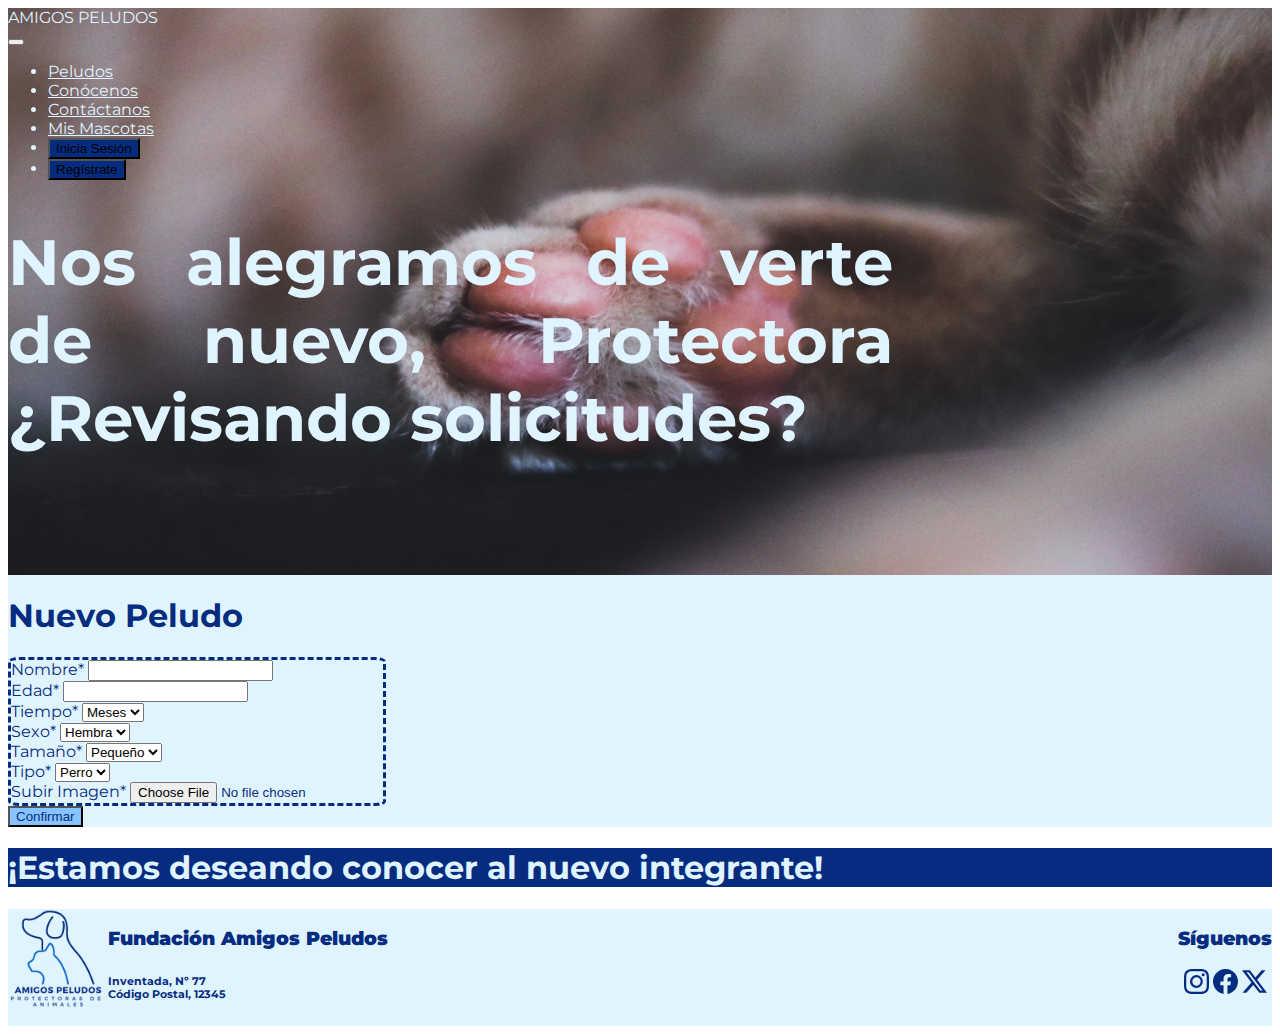
<file: View/ProtectoraNuevoPeludo.html>
<!DOCTYPE html>
<html lang="en">

<head>
    <meta charset="UTF-8">
    <meta name="viewport" content="width=device-width, initial-scale=1.0">
    <link rel="stylesheet" href="css/index.css">
    <link href="https://cdn.jsdelivr.net/npm/bootstrap@5.3.2/dist/css/bootstrap.min.css" rel="stylesheet"
        integrity="sha384-T3c6CoIi6uLrA9TneNEoa7RxnatzjcDSCmG1MXxSR1GAsXEV/Dwwykc2MPK8M2HN" crossorigin="anonymous">
    <script src="https://cdn.jsdelivr.net/npm/bootstrap@5.3.2/dist/js/bootstrap.bundle.min.js"
        integrity="sha384-C6RzsynM9kWDrMNeT87bh95OGNyZPhcTNXj1NW7RuBCsyN/o0jlpcV8Qyq46cDfL"
        crossorigin="anonymous"></script>
    <title>Nuestros Peludos</title>
</head>

<body>
    <header>
        <div class="bg-image container-header" style="background-image: url('img/hero8.webp');">
            <div class="row justify-content-between p-0 m-0 navbar">
                <div class="col-auto mt-1">
                    <a href="index.html" style="text-decoration: none;">AMIGOS PELUDOS</a>
                </div>
                <div class="col-auto">
                    <nav class="navbar navbar-expand-lg">
                        <div class="container-fluid">
                            <button class="navbar-toggler" type="button" data-bs-toggle="collapse"
                                data-bs-target="#navbarNav" aria-controls="navbarNav" aria-expanded="false"
                                aria-label="Toggle navigation">
                                <span class="navbar-toggler-icon"></span>
                            </button>
                            <div class="collapse navbar-collapse" id="navbarNav">
                                <ul class="navbar-nav">
                                    <li class="nav-item">
                                        <a class="nav-link active fw-bold mx-2" aria-current="page"
                                            href="Peludos.html">Peludos</a>
                                    </li>
                                    <li class="nav-item">
                                        <a class="nav-link active fw-bold mx-2" aria-current="page"
                                            href="Conocenos.html">Conócenos</a>
                                    </li>
                                    <li class="nav-item">
                                        <a class="nav-link active fw-bold mx-2" aria-current="page"
                                            href="Contactanos.html">Contáctanos</a>
                                    </li>
                                    <!-- IF AQUI -->
                                    <li class="nav-item">
                                        <a class="nav-link active fw-bold mx-2" aria-current="page"
                                            href="AdoptanteMisMascotas.html">Mis Mascotas</a>
                                    </li>
                                    <li class="nav-item">
                                        <button class="btn btn-primary mx-2" type="button">Inicia Sesión</button>
                                        <!-- <a class="nav-link active fw-bold nav-item-fondo" aria-current="page" href="#">Inicia Sesión</a> -->
                                    </li>
                                    <li class="nav-item">
                                        <button class="btn btn-primary mx-2" type="button">Regístrate</button>
                                        <!-- <a class="nav-link active fw-bold nav-item-fondo" aria-current="page" href="#">Regístrate</a> -->
                                    </li>
                                </ul>
                            </div>
                        </div>
                    </nav>
                </div>
            </div>
            <div class="Text-Hero p-5 d-flex align-items-end fw-bold">
                <h1>Nos alegramos de verte de nuevo, Protectora
                    ¿Revisando solicitudes?
                </h1>
            </div>
        </div>
    </header>
    <main>
        <div class="tablaP w-100">
            <h1 class="ps-5 mt-3 fs-1">Nuevo Peludo</h1>
            <div class="NuevoPeludo-formulario w-100">
                <form class="w-75 mt-4 m-auto mb-5">
                    <div class="NuevoPeludo-formulario-div p-5">
                        <div class="mb-3 mt-3">
                            <label class="form-label">Nombre*</label>
                            <input type="text" class="form-control" aria-describedby="Nombre">
                        </div>
                        <div class="d-flex justify-content-between">
                            <div class="mb-3 mt-3">
                                <label class="form-label">Edad*</label>
                                <input type="text" class="form-control" aria-describedby="edad">
                            </div>
                            <div class="mb-3 mt-3">
                                <label class="form-label">Tiempo*</label>
                                <select class="form-select" aria-label="Default select example">
                                    <option value="Meses">Meses</option>
                                    <option value="Year">Años</option>
                                </select>
                            </div>
                            <div class="mb-3 mt-3">
                                <label class="form-label">Sexo*</label>
                                <select class="form-select" aria-label="Default select example">
                                    <option value="Hembra">Hembra</option>
                                    <option value="Macho">Macho</option>
                                </select>
                            </div>
                            <div class="mb-3 mt-3">
                                <label for="">Tamaño*</label>
                                <select class="form-select" aria-label="Default select example">
                                    <option value="Small">Pequeño</option>
                                    <option value="Medium">Mediano</option>
                                    <option value="Big">Grande</option>
                                </select>
                            </div>
                            <div class="mb-3 mt-3">
                                <label for="">Tipo*</label>
                                <select class="form-select" aria-label="Default select example">
                                    <option value="Perro">Perro</option>
                                    <option value="Gato">Gato</option>
                                </select>
                            </div>
                        </div>
                        <div class="mb-3 mt-3">
                            <label for="">Subir Imagen*</label>
                            <input type="file" id="img form-file" name="img" required>
                        </div>
                    </div>
                    <div class="NuevoPeludo-formulario-Submit w-100 d-flex justify-content-center">
                        <button type="submit" class="btn btn-lg mt-3">Confirmar</button>
                    </div>

                </form>
            </div>

            <!-- PAGINACION -->
        </div>
        <div class="frase-Pie p-5 d-flex align-items-end fw-bold justify-content-center">
            <h1>¡Estamos deseando conocer al nuevo integrante!</h1>
        </div>
    </main>
    <footer>
        <div class="footer">
            <div class="footer-logo-datos">
                <div class="footer-logo"><img src="img/logo.webp" alt=""></div>
                <div class="footer-datos ms-4">
                    <h3><b>Fundación Amigos Peludos</b></h3>
                    <h6>Inventada, Nº 77 <br>
                        Código Postal, 12345</h6>
                </div>
            </div>
            <div class="footer-RRSS me-5">
                <h3><b>Síguenos</b></h3>
                <div class="footer-RRSS-iconos">
                    <svg xmlns="http://www.w3.org/2000/svg" width="16" height="16" fill="currentColor"
                        class="bi bi-instagram" viewBox="0 0 16 16">
                        <path
                            d="M8 0C5.829 0 5.556.01 4.703.048 3.85.088 3.269.222 2.76.42a3.917 3.917 0 0 0-1.417.923A3.927 3.927 0 0 0 .42 2.76C.222 3.268.087 3.85.048 4.7.01 5.555 0 5.827 0 8.001c0 2.172.01 2.444.048 3.297.04.852.174 1.433.372 1.942.205.526.478.972.923 1.417.444.445.89.719 1.416.923.51.198 1.09.333 1.942.372C5.555 15.99 5.827 16 8 16s2.444-.01 3.298-.048c.851-.04 1.434-.174 1.943-.372a3.916 3.916 0 0 0 1.416-.923c.445-.445.718-.891.923-1.417.197-.509.332-1.09.372-1.942C15.99 10.445 16 10.173 16 8s-.01-2.445-.048-3.299c-.04-.851-.175-1.433-.372-1.941a3.926 3.926 0 0 0-.923-1.417A3.911 3.911 0 0 0 13.24.42c-.51-.198-1.092-.333-1.943-.372C10.443.01 10.172 0 7.998 0h.003zm-.717 1.442h.718c2.136 0 2.389.007 3.232.046.78.035 1.204.166 1.486.275.373.145.64.319.92.599.28.28.453.546.598.92.11.281.24.705.275 1.485.039.843.047 1.096.047 3.231s-.008 2.389-.047 3.232c-.035.78-.166 1.203-.275 1.485a2.47 2.47 0 0 1-.599.919c-.28.28-.546.453-.92.598-.28.11-.704.24-1.485.276-.843.038-1.096.047-3.232.047s-2.39-.009-3.233-.047c-.78-.036-1.203-.166-1.485-.276a2.478 2.478 0 0 1-.92-.598 2.48 2.48 0 0 1-.6-.92c-.109-.281-.24-.705-.275-1.485-.038-.843-.046-1.096-.046-3.233 0-2.136.008-2.388.046-3.231.036-.78.166-1.204.276-1.486.145-.373.319-.64.599-.92.28-.28.546-.453.92-.598.282-.11.705-.24 1.485-.276.738-.034 1.024-.044 2.515-.045v.002zm4.988 1.328a.96.96 0 1 0 0 1.92.96.96 0 0 0 0-1.92zm-4.27 1.122a4.109 4.109 0 1 0 0 8.217 4.109 4.109 0 0 0 0-8.217zm0 1.441a2.667 2.667 0 1 1 0 5.334 2.667 2.667 0 0 1 0-5.334" />
                    </svg>
                    <svg xmlns="http://www.w3.org/2000/svg" width="16" height="16" fill="currentColor"
                        class="bi bi-facebook" viewBox="0 0 16 16">
                        <path
                            d="M16 8.049c0-4.446-3.582-8.05-8-8.05C3.58 0-.002 3.603-.002 8.05c0 4.017 2.926 7.347 6.75 7.951v-5.625h-2.03V8.05H6.75V6.275c0-2.017 1.195-3.131 3.022-3.131.876 0 1.791.157 1.791.157v1.98h-1.009c-.993 0-1.303.621-1.303 1.258v1.51h2.218l-.354 2.326H9.25V16c3.824-.604 6.75-3.934 6.75-7.951" />
                    </svg>
                    <svg xmlns="http://www.w3.org/2000/svg" width="16" height="16" fill="currentColor"
                        class="bi bi-twitter-x" viewBox="0 0 16 16">
                        <path
                            d="M12.6.75h2.454l-5.36 6.142L16 15.25h-4.937l-3.867-5.07-4.425 5.07H.316l5.733-6.57L0 .75h5.063l3.495 4.633L12.601.75Zm-.86 13.028h1.36L4.323 2.145H2.865l8.875 11.633Z" />
                    </svg>
                </div>
            </div>
        </div>
    </footer>
</body>

</html>
</file>
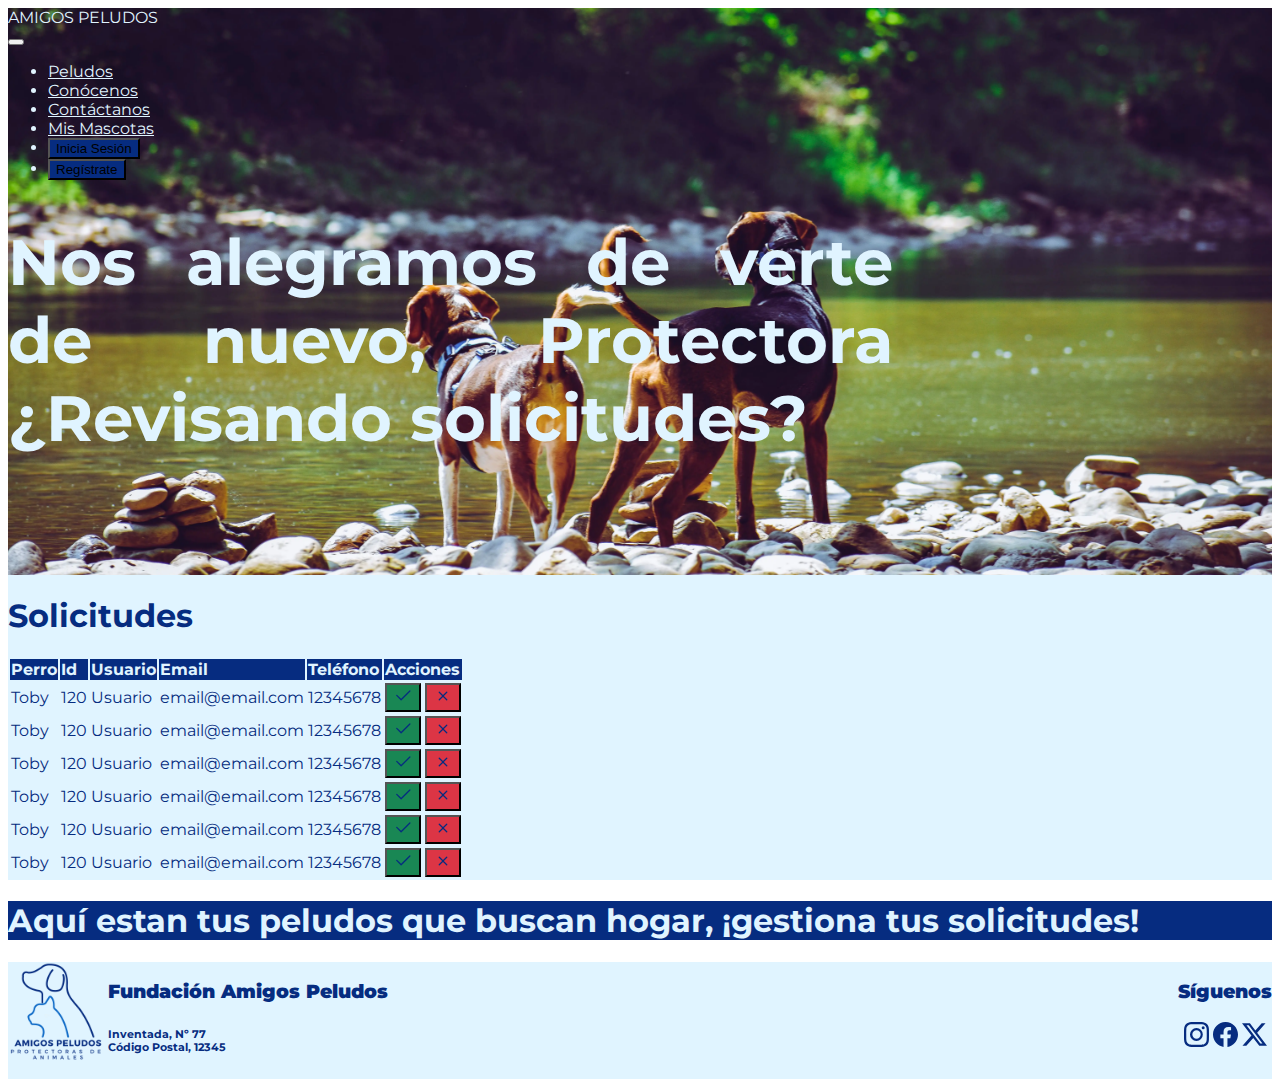
<file: View/ProtectoraSolicitudes.html>
<!DOCTYPE html>
<html lang="en">

<head>
    <meta charset="UTF-8">
    <meta name="viewport" content="width=device-width, initial-scale=1.0">
    <link rel="stylesheet" href="css/index.css">
    <link href="https://cdn.jsdelivr.net/npm/bootstrap@5.3.2/dist/css/bootstrap.min.css" rel="stylesheet"
        integrity="sha384-T3c6CoIi6uLrA9TneNEoa7RxnatzjcDSCmG1MXxSR1GAsXEV/Dwwykc2MPK8M2HN" crossorigin="anonymous">
    <script src="https://cdn.jsdelivr.net/npm/bootstrap@5.3.2/dist/js/bootstrap.bundle.min.js"
        integrity="sha384-C6RzsynM9kWDrMNeT87bh95OGNyZPhcTNXj1NW7RuBCsyN/o0jlpcV8Qyq46cDfL"
        crossorigin="anonymous"></script>
    <title>Nuestros Peludos</title>
</head>

<body>
    <header>
        <div class="bg-image container-header" style="background-image: url('img/hero7.webp');">
            <div class="row justify-content-between p-0 m-0 navbar">
                <div class="col-auto mt-1">
                    <a href="index.html" style="text-decoration: none;">AMIGOS PELUDOS</a>
                </div>
                <div class="col-auto">
                    <nav class="navbar navbar-expand-lg">
                        <div class="container-fluid">
                            <button class="navbar-toggler" type="button" data-bs-toggle="collapse"
                                data-bs-target="#navbarNav" aria-controls="navbarNav" aria-expanded="false"
                                aria-label="Toggle navigation">
                                <span class="navbar-toggler-icon"></span>
                            </button>
                            <div class="collapse navbar-collapse" id="navbarNav">
                                <ul class="navbar-nav">
                                    <li class="nav-item">
                                        <a class="nav-link active fw-bold mx-2" aria-current="page"
                                            href="Peludos.html">Peludos</a>
                                    </li>
                                    <li class="nav-item">
                                        <a class="nav-link active fw-bold mx-2" aria-current="page"
                                            href="Conocenos.html">Conócenos</a>
                                    </li>
                                    <li class="nav-item">
                                        <a class="nav-link active fw-bold mx-2" aria-current="page"
                                            href="Contactanos.html">Contáctanos</a>
                                    </li>
                                    <!-- IF AQUI -->
                                    <li class="nav-item">
                                        <a class="nav-link active fw-bold mx-2" aria-current="page"
                                            href="AdoptanteMisMascotas.html">Mis Mascotas</a>
                                    </li>
                                    <li class="nav-item">
                                        <button class="btn btn-primary mx-2" type="button">Inicia Sesión</button>
                                        <!-- <a class="nav-link active fw-bold nav-item-fondo" aria-current="page" href="#">Inicia Sesión</a> -->
                                    </li>
                                    <li class="nav-item">
                                        <button class="btn btn-primary mx-2" type="button">Regístrate</button>
                                        <!-- <a class="nav-link active fw-bold nav-item-fondo" aria-current="page" href="#">Regístrate</a> -->
                                    </li>
                                </ul>
                            </div>
                        </div>
                    </nav>
                </div>
            </div>
            <div class="Text-Hero p-5 d-flex align-items-end fw-bold">
                <h1>Nos alegramos de verte de nuevo, Protectora
                    ¿Revisando solicitudes?
                </h1>
            </div>
        </div>
    </header>
    <main>
        <div class="tablaP w-100">
            <h1 class="ps-5 mt-3 fs-1">Solicitudes</h1>
            <table class="table mt-4 w-75 m-auto text-center mb-5">
                
                    <tr class="mt-1">
                        <th>Perro</th>
                        <th>Id</th>
                        <th>Usuario</th>
                        <th>Email</th>
                        <th>Teléfono</th>
                        <th>Acciones</th>
                    </tr>
                
                <tbody>
                    <tr>
                        <td>Toby</td>
                        <td>120</td>
                        <td>Usuario</td>
                        <td>email@email.com</td>
                        <td>12345678</td>
                        <td>
                            <div>
                                <button type="button" class="btn btn-success"><svg xmlns="http://www.w3.org/2000/svg"
                                        width="20" height="20" fill="currentColor" class="bi bi-check2"
                                        viewBox="0 0 16 16">
                                        <path
                                            d="M13.854 3.646a.5.5 0 0 1 0 .708l-7 7a.5.5 0 0 1-.708 0l-3.5-3.5a.5.5 0 1 1 .708-.708L6.5 10.293l6.646-6.647a.5.5 0 0 1 .708 0z" />
                                    </svg></button>
                                <button type="button" class="btn btn-danger"><svg xmlns="http://www.w3.org/2000/svg"
                                        width="20" height="20" fill="currentColor" class="bi bi-x" viewBox="0 0 16 16">
                                        <path
                                            d="M4.646 4.646a.5.5 0 0 1 .708 0L8 7.293l2.646-2.647a.5.5 0 0 1 .708.708L8.707 8l2.647 2.646a.5.5 0 0 1-.708.708L8 8.707l-2.646 2.647a.5.5 0 0 1-.708-.708L7.293 8 4.646 5.354a.5.5 0 0 1 0-.708" />
                                    </svg></button>
                            </div>
                        </td>
                    </tr>
                    <tr>
                        <td>Toby</td>
                        <td>120</td>
                        <td>Usuario</td>
                        <td>email@email.com</td>
                        <td>12345678</td>
                        <td>
                            <div>
                                <button type="button" class="btn btn-success"><svg xmlns="http://www.w3.org/2000/svg"
                                        width="20" height="20" fill="currentColor" class="bi bi-check2"
                                        viewBox="0 0 16 16">
                                        <path
                                            d="M13.854 3.646a.5.5 0 0 1 0 .708l-7 7a.5.5 0 0 1-.708 0l-3.5-3.5a.5.5 0 1 1 .708-.708L6.5 10.293l6.646-6.647a.5.5 0 0 1 .708 0z" />
                                    </svg></button>
                                <button type="button" class="btn btn-danger"><svg xmlns="http://www.w3.org/2000/svg"
                                        width="20" height="20" fill="currentColor" class="bi bi-x" viewBox="0 0 16 16">
                                        <path
                                            d="M4.646 4.646a.5.5 0 0 1 .708 0L8 7.293l2.646-2.647a.5.5 0 0 1 .708.708L8.707 8l2.647 2.646a.5.5 0 0 1-.708.708L8 8.707l-2.646 2.647a.5.5 0 0 1-.708-.708L7.293 8 4.646 5.354a.5.5 0 0 1 0-.708" />
                                    </svg></button>
                            </div>
                        </td>
                    </tr>
                    <tr>
                        <td>Toby</td>
                        <td>120</td>
                        <td>Usuario</td>
                        <td>email@email.com</td>
                        <td>12345678</td>
                        <td>
                            <div>
                                <button type="button" class="btn btn-success"><svg xmlns="http://www.w3.org/2000/svg"
                                        width="20" height="20" fill="currentColor" class="bi bi-check2"
                                        viewBox="0 0 16 16">
                                        <path
                                            d="M13.854 3.646a.5.5 0 0 1 0 .708l-7 7a.5.5 0 0 1-.708 0l-3.5-3.5a.5.5 0 1 1 .708-.708L6.5 10.293l6.646-6.647a.5.5 0 0 1 .708 0z" />
                                    </svg></button>
                                <button type="button" class="btn btn-danger"><svg xmlns="http://www.w3.org/2000/svg"
                                        width="20" height="20" fill="currentColor" class="bi bi-x" viewBox="0 0 16 16">
                                        <path
                                            d="M4.646 4.646a.5.5 0 0 1 .708 0L8 7.293l2.646-2.647a.5.5 0 0 1 .708.708L8.707 8l2.647 2.646a.5.5 0 0 1-.708.708L8 8.707l-2.646 2.647a.5.5 0 0 1-.708-.708L7.293 8 4.646 5.354a.5.5 0 0 1 0-.708" />
                                    </svg></button>
                            </div>
                        </td>
                    </tr>
                    <tr>
                        <td>Toby</td>
                        <td>120</td>
                        <td>Usuario</td>
                        <td>email@email.com</td>
                        <td>12345678</td>
                        <td>
                            <div>
                                <button type="button" class="btn btn-success"><svg xmlns="http://www.w3.org/2000/svg"
                                        width="20" height="20" fill="currentColor" class="bi bi-check2"
                                        viewBox="0 0 16 16">
                                        <path
                                            d="M13.854 3.646a.5.5 0 0 1 0 .708l-7 7a.5.5 0 0 1-.708 0l-3.5-3.5a.5.5 0 1 1 .708-.708L6.5 10.293l6.646-6.647a.5.5 0 0 1 .708 0z" />
                                    </svg></button>
                                <button type="button" class="btn btn-danger"><svg xmlns="http://www.w3.org/2000/svg"
                                        width="20" height="20" fill="currentColor" class="bi bi-x" viewBox="0 0 16 16">
                                        <path
                                            d="M4.646 4.646a.5.5 0 0 1 .708 0L8 7.293l2.646-2.647a.5.5 0 0 1 .708.708L8.707 8l2.647 2.646a.5.5 0 0 1-.708.708L8 8.707l-2.646 2.647a.5.5 0 0 1-.708-.708L7.293 8 4.646 5.354a.5.5 0 0 1 0-.708" />
                                    </svg></button>
                            </div>
                        </td>
                    </tr>
                    <tr>
                        <td>Toby</td>
                        <td>120</td>
                        <td>Usuario</td>
                        <td>email@email.com</td>
                        <td>12345678</td>
                        <td>
                            <div>
                                <button type="button" class="btn btn-success"><svg xmlns="http://www.w3.org/2000/svg"
                                        width="20" height="20" fill="currentColor" class="bi bi-check2"
                                        viewBox="0 0 16 16">
                                        <path
                                            d="M13.854 3.646a.5.5 0 0 1 0 .708l-7 7a.5.5 0 0 1-.708 0l-3.5-3.5a.5.5 0 1 1 .708-.708L6.5 10.293l6.646-6.647a.5.5 0 0 1 .708 0z" />
                                    </svg></button>
                                <button type="button" class="btn btn-danger"><svg xmlns="http://www.w3.org/2000/svg"
                                        width="20" height="20" fill="currentColor" class="bi bi-x" viewBox="0 0 16 16">
                                        <path
                                            d="M4.646 4.646a.5.5 0 0 1 .708 0L8 7.293l2.646-2.647a.5.5 0 0 1 .708.708L8.707 8l2.647 2.646a.5.5 0 0 1-.708.708L8 8.707l-2.646 2.647a.5.5 0 0 1-.708-.708L7.293 8 4.646 5.354a.5.5 0 0 1 0-.708" />
                                    </svg></button>
                            </div>
                        </td>
                    </tr>
                    <tr>
                        <td>Toby</td>
                        <td>120</td>
                        <td>Usuario</td>
                        <td>email@email.com</td>
                        <td>12345678</td>
                        <td>
                            <div>
                                <button type="button" class="btn btn-success"><svg xmlns="http://www.w3.org/2000/svg"
                                        width="20" height="20" fill="currentColor" class="bi bi-check2"
                                        viewBox="0 0 16 16">
                                        <path
                                            d="M13.854 3.646a.5.5 0 0 1 0 .708l-7 7a.5.5 0 0 1-.708 0l-3.5-3.5a.5.5 0 1 1 .708-.708L6.5 10.293l6.646-6.647a.5.5 0 0 1 .708 0z" />
                                    </svg></button>
                                <button type="button" class="btn btn-danger"><svg xmlns="http://www.w3.org/2000/svg"
                                        width="20" height="20" fill="currentColor" class="bi bi-x" viewBox="0 0 16 16">
                                        <path
                                            d="M4.646 4.646a.5.5 0 0 1 .708 0L8 7.293l2.646-2.647a.5.5 0 0 1 .708.708L8.707 8l2.647 2.646a.5.5 0 0 1-.708.708L8 8.707l-2.646 2.647a.5.5 0 0 1-.708-.708L7.293 8 4.646 5.354a.5.5 0 0 1 0-.708" />
                                    </svg></button>
                            </div>
                        </td>
                    </tr>

                </tbody>
            </table>

            <!-- PAGINACION -->
        </div>
        <div class="frase-Pie p-5 d-flex align-items-end fw-bold justify-content-center">
            <h1>Aquí estan tus peludos que buscan hogar, ¡gestiona
                tus solicitudes!</h1>
        </div>
    </main>
    <footer>
        <div class="footer">
            <div class="footer-logo-datos">
                <div class="footer-logo"><img src="img/logo.webp" alt=""></div>
                <div class="footer-datos ms-4">
                    <h3><b>Fundación Amigos Peludos</b></h3>
                    <h6>Inventada, Nº 77 <br>
                        Código Postal, 12345</h6>
                </div>
            </div>
            <div class="footer-RRSS me-5">
                <h3><b>Síguenos</b></h3>
                <div class="footer-RRSS-iconos">
                    <svg xmlns="http://www.w3.org/2000/svg" width="16" height="16" fill="currentColor"
                        class="bi bi-instagram" viewBox="0 0 16 16">
                        <path
                            d="M8 0C5.829 0 5.556.01 4.703.048 3.85.088 3.269.222 2.76.42a3.917 3.917 0 0 0-1.417.923A3.927 3.927 0 0 0 .42 2.76C.222 3.268.087 3.85.048 4.7.01 5.555 0 5.827 0 8.001c0 2.172.01 2.444.048 3.297.04.852.174 1.433.372 1.942.205.526.478.972.923 1.417.444.445.89.719 1.416.923.51.198 1.09.333 1.942.372C5.555 15.99 5.827 16 8 16s2.444-.01 3.298-.048c.851-.04 1.434-.174 1.943-.372a3.916 3.916 0 0 0 1.416-.923c.445-.445.718-.891.923-1.417.197-.509.332-1.09.372-1.942C15.99 10.445 16 10.173 16 8s-.01-2.445-.048-3.299c-.04-.851-.175-1.433-.372-1.941a3.926 3.926 0 0 0-.923-1.417A3.911 3.911 0 0 0 13.24.42c-.51-.198-1.092-.333-1.943-.372C10.443.01 10.172 0 7.998 0h.003zm-.717 1.442h.718c2.136 0 2.389.007 3.232.046.78.035 1.204.166 1.486.275.373.145.64.319.92.599.28.28.453.546.598.92.11.281.24.705.275 1.485.039.843.047 1.096.047 3.231s-.008 2.389-.047 3.232c-.035.78-.166 1.203-.275 1.485a2.47 2.47 0 0 1-.599.919c-.28.28-.546.453-.92.598-.28.11-.704.24-1.485.276-.843.038-1.096.047-3.232.047s-2.39-.009-3.233-.047c-.78-.036-1.203-.166-1.485-.276a2.478 2.478 0 0 1-.92-.598 2.48 2.48 0 0 1-.6-.92c-.109-.281-.24-.705-.275-1.485-.038-.843-.046-1.096-.046-3.233 0-2.136.008-2.388.046-3.231.036-.78.166-1.204.276-1.486.145-.373.319-.64.599-.92.28-.28.546-.453.92-.598.282-.11.705-.24 1.485-.276.738-.034 1.024-.044 2.515-.045v.002zm4.988 1.328a.96.96 0 1 0 0 1.92.96.96 0 0 0 0-1.92zm-4.27 1.122a4.109 4.109 0 1 0 0 8.217 4.109 4.109 0 0 0 0-8.217zm0 1.441a2.667 2.667 0 1 1 0 5.334 2.667 2.667 0 0 1 0-5.334" />
                    </svg>
                    <svg xmlns="http://www.w3.org/2000/svg" width="16" height="16" fill="currentColor"
                        class="bi bi-facebook" viewBox="0 0 16 16">
                        <path
                            d="M16 8.049c0-4.446-3.582-8.05-8-8.05C3.58 0-.002 3.603-.002 8.05c0 4.017 2.926 7.347 6.75 7.951v-5.625h-2.03V8.05H6.75V6.275c0-2.017 1.195-3.131 3.022-3.131.876 0 1.791.157 1.791.157v1.98h-1.009c-.993 0-1.303.621-1.303 1.258v1.51h2.218l-.354 2.326H9.25V16c3.824-.604 6.75-3.934 6.75-7.951" />
                    </svg>
                    <svg xmlns="http://www.w3.org/2000/svg" width="16" height="16" fill="currentColor"
                        class="bi bi-twitter-x" viewBox="0 0 16 16">
                        <path
                            d="M12.6.75h2.454l-5.36 6.142L16 15.25h-4.937l-3.867-5.07-4.425 5.07H.316l5.733-6.57L0 .75h5.063l3.495 4.633L12.601.75Zm-.86 13.028h1.36L4.323 2.145H2.865l8.875 11.633Z" />
                    </svg>
                </div>
            </div>
        </div>
    </footer>
</body>

</html>
</file>
<file: View/css/index.css>
@import url("https://fonts.googleapis.com/css2?family=Montserrat:ital,wght@0,400;1,700&display=swap");
html,
a {
  font-family: "Montserrat", sans-serif;
  color: #e0f4ff !important;
  text-align: justify !important;
}

.container-header {
  background-size: cover;
  background-repeat: no-repeat;
  margin: 0;
  height: 63vh;
  background-position: center center;
  color: #e0f4ff;
}
.nav-item > button,
.card-body > button {
  background-color: #062c80 !important;
}
.Text-Hero {
  height: 56vh;
  width: 70%;
}
.Text-Hero > h1 {
  font-size: 4em;
}
#RegistroModal, #InicioModal{
  backdrop-filter: blur(5px);
}
.modal-content, .modal-content > .fomulario-modal > form > input, .modal-content > .fomulario-modal > form > select{
background-color: #e0f4ff !important;
color: #062c80 !important;
}
.card-body > p {
  text-align: justify !important;
}
.card {
  background-color: #e0f4ff !important;
}
.card-body > p {
  color: #062c80 !important;
}
.table-img {
  position: relative;
  margin: 0 auto;
  width: 400px;
  height: 200px;
  background-position: 50% 50%;
  background-repeat: no-repeat;
  background-size: cover;
}
.table-imgL {
  position: relative;
  float: left;
  margin: 0 auto;
  width: 400px;
  height: 200px;
  background-position: 50% 50%;
  background-repeat: no-repeat;
  background-size: cover;
}
.tabla {
  width: 100%;
  display: flex;
  flex-direction: column;
}
.tabla,
.tabla > table > tbody,
.tabla > table > tbody > tr,
.tabla > table > tbody > tr > td {
  background-color: #062c80 !important;
  color: #e0f4ff !important;
  border: none !important;
}
/* table {
  display: flex;
  flex-direction: column;
  justify-content: center;
} */
.tdL {
  display: flex;
  width: 100%;
  align-items: center;
  justify-content: center;
}
footer {
  background-color: #e0f4ff !important;
}
.footer {
  display: flex;
  flex-direction: row;
  justify-content: space-between;
  color: #062c80 !important;
}
.footer-logo > img {
  width: 100px;
  height: 100px;
}
.footer-logo-datos {
  display: flex;
  flex-direction: row;
}
.footer-RRSS {
  display: flex;
  flex-direction: column;
  align-items: center;
}
.footer-RRSS-iconos > svg {
  color: #062c80 !important;
  width: 25px;
  height: 25px;
}
.tablaP {
  width: 100%;
  display: flex;
  flex-direction: column;
  align-items: flex-start;
}
.tablaP,
.tablaP > table > tbody,
.tablaP > table > tbody > tr,
.tablaP > table > tbody > tr > td{
  background-color: #e0f4ff !important;
  color: #062c80 !important;
}
.tablaP > table > tbody,.tablaP > table > tr {
  border: 3px dashed #062c80;
}
.tablaP > table > tbody > tr > td > div> button{
  background-color: #87C4FF !important;
  color: #062c80 !important;
  font-weight: bolder;
}
.filtros {
  width: 70%;
}
.filtros-Input > input,
.filtros-Input {
  width: 25% !important;
  background-color: #e0f4ff !important;
  border-color: #062c80 !important;
  color: #062c80 !important;
}
.filtros-Input > span {
  background-color: #e0f4ff !important;
  border-color: #062c80 !important;
  color: #062c80 !important;
}
.frase-Pie {
  background-color: #062c80 !important;
  color: #e0f4ff !important;
}
.conocenos-main-h1 {
  background-color: #062c80 !important;
  color: #e0f4ff !important;
}
.conocenos-main {
  display: flex;
  align-items: center;
  justify-content: space-around;
  background-color: #062c80 !important;
  color: #e0f4ff !important;
}
.conocenos-main-p {
  width: 40%;
  align-items: start;
}
.conocenos-main > img {
  width: 40%;
  height: 80%;
}
.contactanos-main {
  background-color: #e0f4ff !important;
  color: #062c80 !important;
}
.contactanos-formulario {
  background-color: #062c80 !important;
  color: #e0f4ff !important;
}
.contactanos-formulario-NomTel > div {
  width: 40%;
}
.contactanos-formulario-Correo > div {
  width: 87%;
}
.contactanos-formulario-Submit {
  display: flex;
  width: 8%;
}
.contactanos-formulario-Submit > button {
  background-color: #e0f4ff !important;
  color: #062c80 !important;
}
th{
  background-color: #062c80 !important;
  color: #e0f4ff !important;
}
.tablaP > table > tbody > tr > td > div> .btn-success{
  background-color: #198754 !important;
}
.tablaP > table > tbody > tr > td > div> .btn-danger{
  background-color: #dc3545 !important;
}
.NuevoPeludo-formulario-Submit > button, .form-file{
 background-color: #87C4FF !important;
 color: #062c80 !important;
}
.NuevoPeludo-formulario-div{
  border: 3px dashed #062c80;
  border-radius: 3%;
}
</file>
